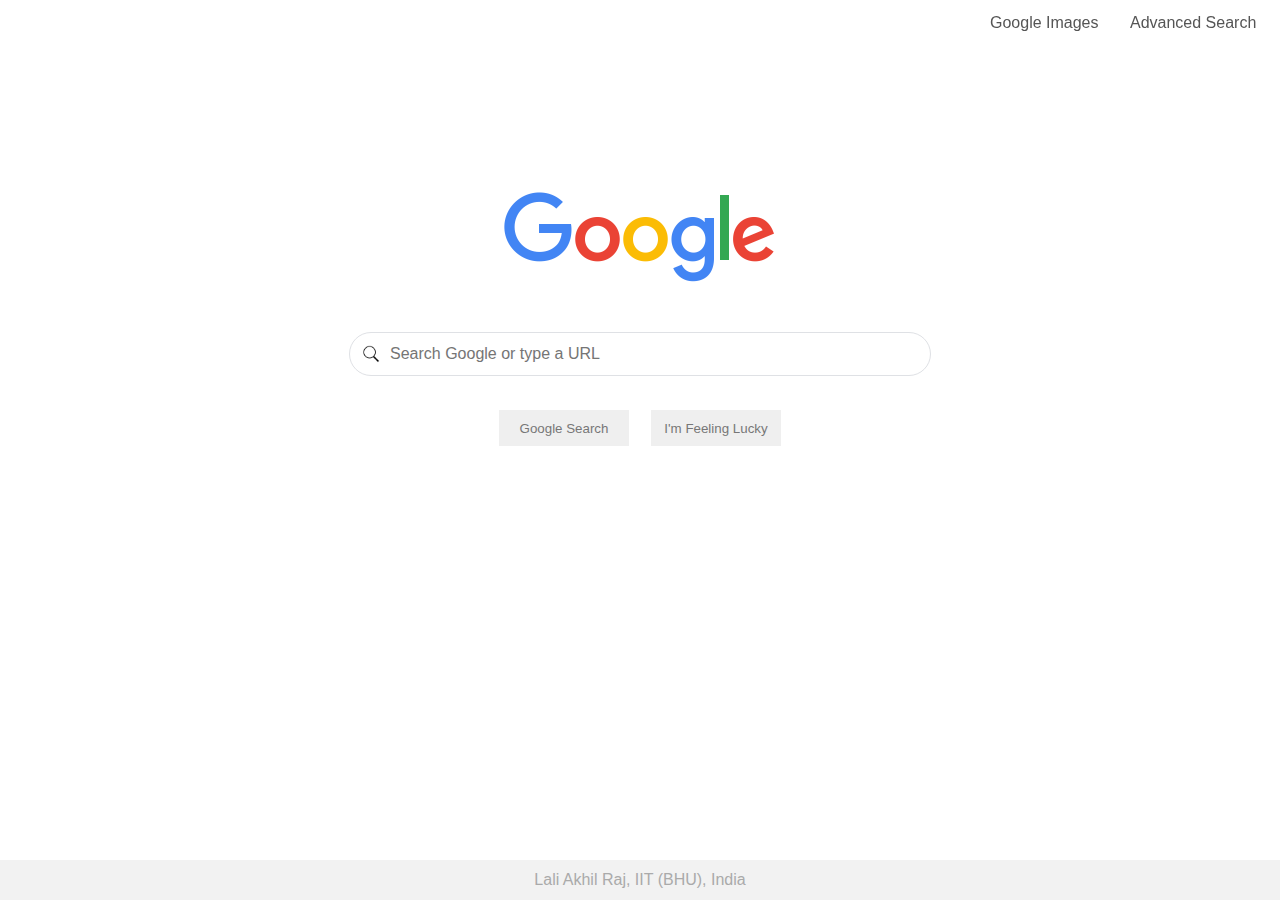
<file: index.html>
<!DOCTYPE html>
<html lang="en">

<head>
    <meta charset="UTF-8">
    <meta name="viewport" content="width=device-width, initial-scale=1.0">
    <title>Google</title>
    <link rel="stylesheet" href="./src/index.css">
    <link rel="shortcut icon" href="./src/img/google-48.png" type="image/x-icon">
</head>

<body>
    <header class="head">
        <div class="goog-hea">
            <div class="goog-ln">
            <a href="./imageSearch.html">Google Images</a>
            </div>
            <div class="goog-ln">
            <a href="./advancedSearch.html">Advanced Search</a>
            </div>
        </div>
    </header>
    <div class="goo-wid">
        <center>
        <div class="goog-cen">
            <img src="./src/img/googlelogo_color_272x92.png" alt="googlelogo_main">
        </div>
        </center>
    </div>
    <div class="ser-wid">
        <center>
                <form action="https://google.com/search" method="GET">
                    <input class="ser-bar" type="text" name="q" placeholder="Search Google or type a URL" title="Search" autocomplete="off">
        </center>
    </div>
    <div class="clc-tab">
        <table>
            <tr>
                <td><input class="button" type="submit" value="Google Search"></td>
                </form>
                <form>
                <td><input class="button" type="button" onclick="window.location.href='https://www.google.com/doodles/'" value="I'm Feeling Lucky"></td>
                </form>
            </tr>
        </table>
    </div>
    <footer class="foot">
        <p>Lali Akhil Raj, IIT (BHU), India</p>
    </footer>
</body>
</html>
</file>
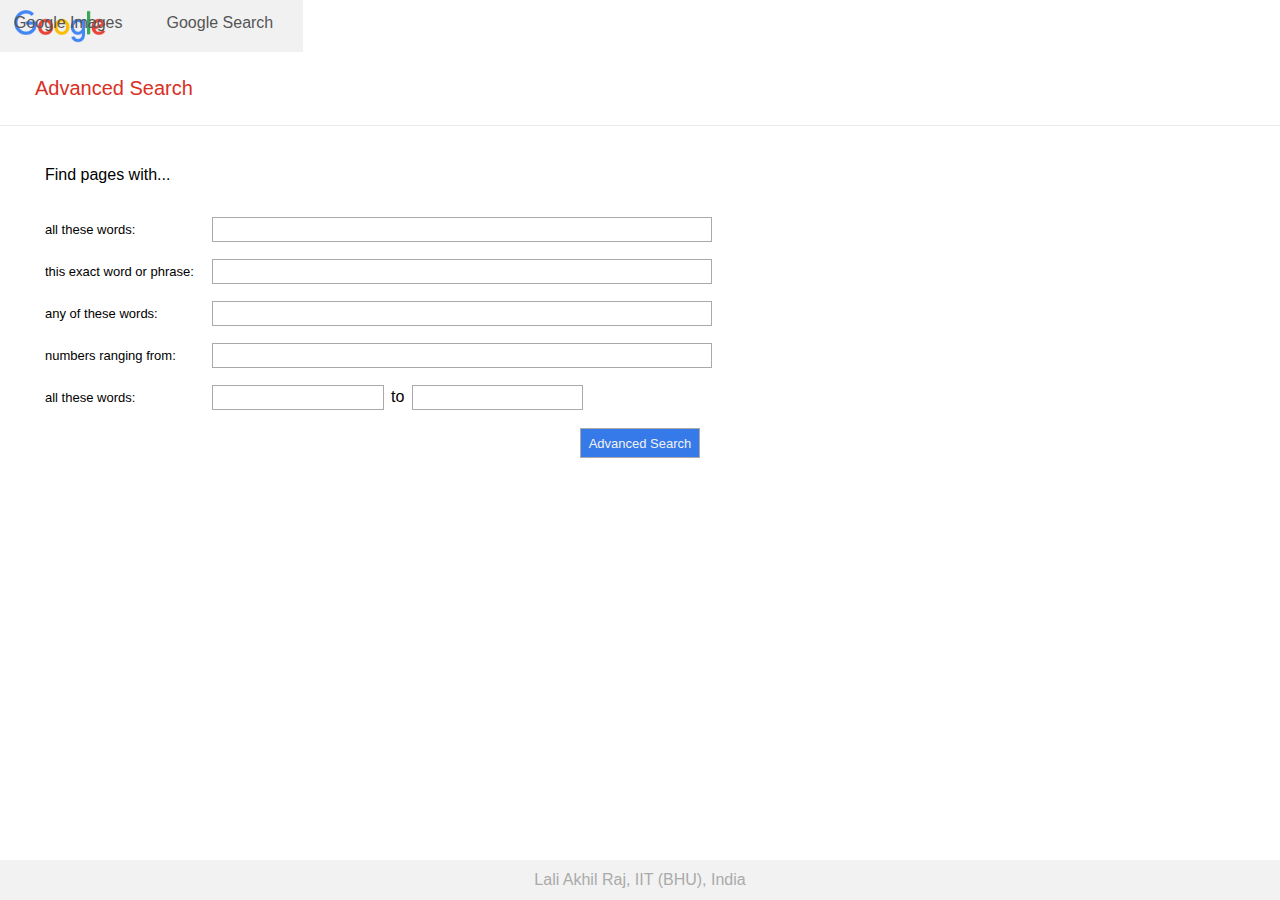
<file: advancedSearch.html>
<!DOCTYPE html>
<html lang="en">

<head>
    <meta charset="UTF-8">
    <meta name="viewport" content="width=device-width, initial-scale=1.0">
    <title>Google Advanced Search</title>
    <link rel="stylesheet" href="./src/adsearch.css">
    <link rel="shortcut icon" href="./src/img/google-48.png" type="image/x-icon">
</head>

<body>
    <header>
        <div class="tab">
            <div class="tab-cell">
                <a href="./imageSearch.html">Google Images</a>
            </div>
            <div class="tab-cell">
                <a href="./index.html">Google Search</a>
            </div>
        </div>
    </header>
    <section>
        <div class="adsearch">
            <p>Advanced Search</p>
        </div>
        <div class="hr"></div>
        <form action="https://google.com/search" method="GET">
        <div class="fom">
            <div class="forme"> 
                <div class="form-txt"> <!-- name head-->
                    <p>Find pages with...</p>
                </div>
                <div class="form-set"><!-- form divs-->
                    <div class="row-it">
                        <div class="label-it">
                            <p>all these words:</p>
                        </div>
                        <div class="inpit">
                            <input type="text" name="as_q" autocomplete="off">
                        </div>
                    </div><!-- label and input-->
                    <div class="row-it">
                        <div class="label-it">
                            <p>this exact word or phrase:</p>
                        </div>
                        <div class="inpit">
                            <input type="text" name="as_epq" autocomplete="off">
                        </div>
                    </div><!-- label and input-->
                    <div class="row-it">
                        <div class="label-it">
                            <p>any of these words:</p>
                        </div>
                        <div class="inpit">
                            <input type="text" name="as_oq" autocomplete="off">
                        </div>
                    </div><!-- label and input-->
                    <div class="row-it">
                        <div class="label-it">
                            <p>numbers ranging from:</p>
                        </div>
                        <div class="inpit">
                            <input type="text" name="as_eq" autocomplete="off">
                        </div>
                    </div><!-- label and input-->
                    <div class="row-it">
                        <div class="label-it">
                            <p>all these words:</p>
                        </div>
                        <div  class="row-it">
                            <div  class="inpit-last">
                            <input type="text" name="as_nlo" autocomplete="off">
                            </div>
                            <div class="to">
                                <p>to</p>
                            </div>
                            <div  class="inpit-last">
                            <input type="text" name="as_nhi" autocomplete="off">
                            </div>
                        </div>
                    </div><!-- label and input-->
                </div>
            </div>
        </div>
        <div class="buten">
        <input type="submit" value="Advanced Search" class="button">
        </form>
        </div>
    </section>
    <footer class="foot">
        <p>Lali Akhil Raj, IIT (BHU), India</p>
    </footer>
</body>

</html>
</file>
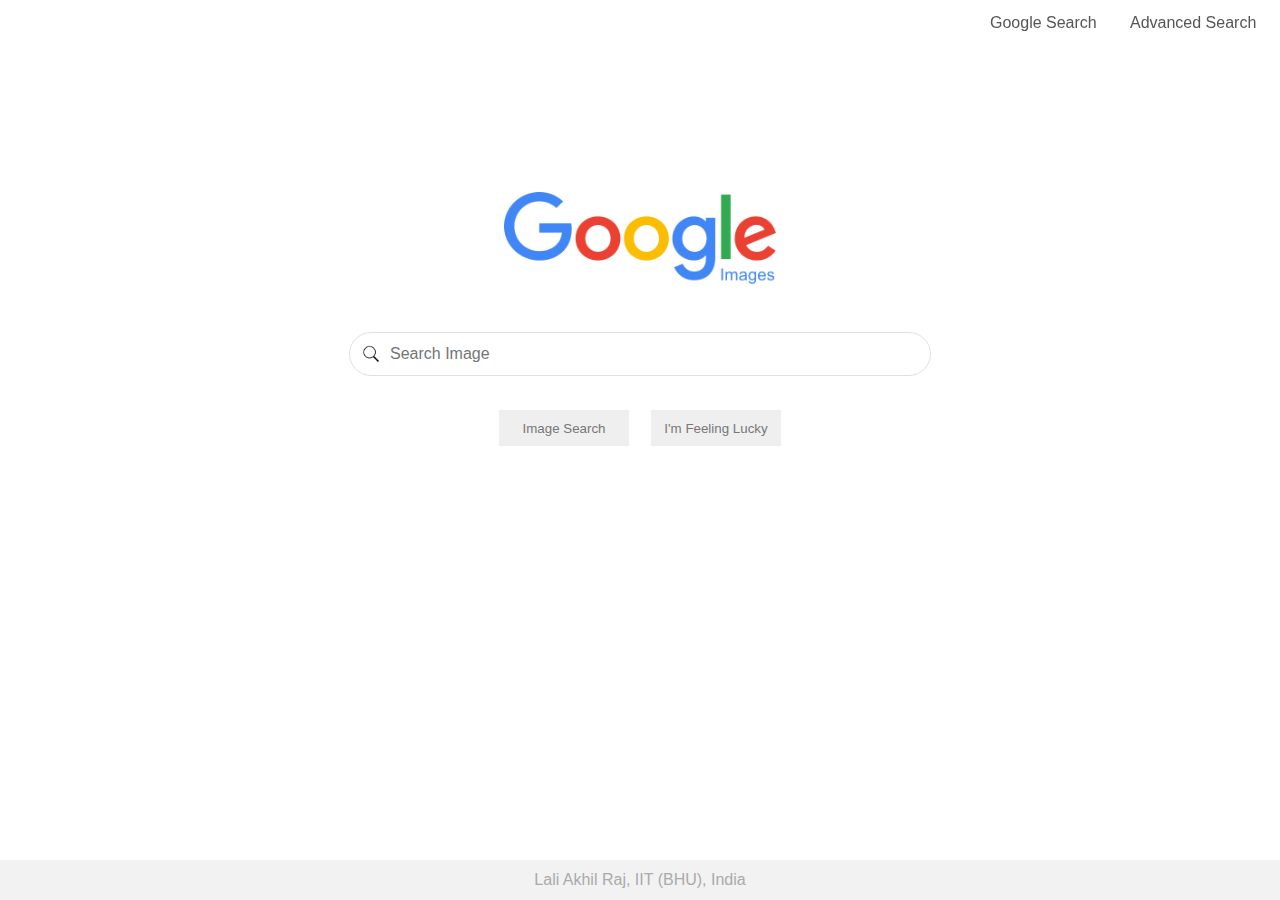
<file: imageSearch.html>
<!DOCTYPE html>
<html lang="en">

<head>
    <meta charset="UTF-8">
    <meta name="viewport" content="width=device-width, initial-scale=1.0">
    <title>Google Images</title>
    <link rel="stylesheet" href="./src/index.css">
    <link rel="shortcut icon" href="./src/img/google-48.png" type="image/x-icon">
</head>

<body>
    <header class="head">
        <div class="goog-hea">
            <div class="goog-ln">
                <a href="./index.html">Google Search</a>
            </div>
            <div class="goog-ln">
                <a href="./advancedSearch.html">Advanced Search</a>
            </div>
        </div>
    </header>
        <div class="goo-wid">
            <center>
                <div class="goog-cen">
                    <img src="./src/img/google-image.png" width="272px" height="92px" alt="googlelogo_main">
                </div>
            </center>
        </div>
        <div class="ser-wid">
            <center>
                <form action="https://images.google.com/?" method="GET">
                    <input class="ser-bar" type="text" name="q" placeholder="Search Image" title="Search"
                        autocomplete="off">
            </center>
        </div>
        <div class="clc-tab">
            <table>
                <tr>
                    <td><input class="button" type="submit" value="Image Search"></td>
                    </form>
                    <form>
                        <td><input class="button" type="button" onclick="window.location.href='https://www.google.com/doodles/'"
                                value="I'm Feeling Lucky"></td>
                    </form>
                </tr>
            </table>
        </div>
    <footer class="foot">
        <p>Lali Akhil Raj, IIT (BHU), India</p>
    </footer>
</body>

</html>
</file>
<file: src/index.css>
* {
  margin: 0;
  padding: 0;
  -webkit-box-sizing: border-box;
          box-sizing: border-box;
}

.head {
  height: 47px;
  width: 100%;
  padding: 14px 10px;
  position: fixed;
}

.goog-hea {
  display: -webkit-box;
  display: -ms-flexbox;
  display: flex;
  -webkit-box-pack: end;
      -ms-flex-pack: end;
          justify-content: flex-end;
}

.goog-ln {
  width: 140px;
  height: auto;
  padding: 0px 0px;
}

a, a:visited {
  color: #555;
  text-decoration: none;
  font-family: Arial, Helvetica, sans-serif;
}

a:hover {
  color: #333;
}

.goog-wid {
  width: 100%;
  height: 253px;
}

.goog-cen {
  width: 272px;
  height: 324px;
  padding-top: 192px;
}

.goog-cen img {
  width: 272px;
  height: 92px;
  -webkit-user-select: none;
     -moz-user-select: none;
      -ms-user-select: none;
          user-select: none;
}

.ser-wid {
  width: 100%;
  height: 52px;
}

.ser-bar {
  margin-top: 8px;
  height: 44px;
  width: 582px;
  border: 1px solid #dfe1e5;
  border-radius: 24px;
  padding: 0px 14px 0px 40px;
  background: #fefefe;
  background-image: none;
  font: 400 16px arial;
  -webkit-user-select: none;
     -moz-user-select: none;
      -ms-user-select: none;
          user-select: none;
  outline: none;
  background: url("./img/search-50.png");
  background-repeat: no-repeat;
  background-position: 12px 12px;
  background-size: 18px;
}

.ser-bar:hover {
  -webkit-box-shadow: 0px 1px 6px 0px rgba(32, 33, 36, 0.3);
          box-shadow: 0px 1px 6px 0px rgba(32, 33, 36, 0.3);
}

@media screen and (max-width: 630px) {
  .ser-bar {
    width: 80%;
  }
}

.clc-tab {
  width: 100%;
  height: 58px;
  display: -webkit-box;
  display: -ms-flexbox;
  display: flex;
  -webkit-box-pack: center;
      -ms-flex-pack: center;
          justify-content: center;
}

table {
  padding-top: 22px;
}

.button {
  border: none;
  height: 36px;
  width: 130px;
  color: #777;
  margin: 10px;
  outline: none;
}

.button:hover {
  color: #222;
  background: #f2f2f2;
  border: 1px solid  #2222;
  border-radius: 4px;
}

.foot {
  height: 40px;
  width: 100%;
  display: -webkit-box;
  display: -ms-flexbox;
  display: flex;
  -webkit-box-pack: center;
      -ms-flex-pack: center;
          justify-content: center;
  font-family: Arial, Helvetica, sans-serif;
  color: #aaa;
  -webkit-box-align: center;
      -ms-flex-align: center;
          align-items: center;
  position: absolute;
  bottom: 0;
  background: #f2f2f2;
}
/*# sourceMappingURL=index.css.map */
</file>
<file: src/adsearch.css>
*{
    margin: 0;
    padding: 0;
    box-sizing: border-box;
    
    font-family: Arial, Helvetica, sans-serif;
}

header
{
    height: 52px;
    width: 100%;
}

.tab {
    width: fit-content;
    height: 100%;
    text-align: center;
    display: flex;
    justify-content: flex-end;
    background-color: #f1f1f1;
    background-image: url('./img/googlelogo_color_272x92.png');
    background-repeat: no-repeat;
    background-position: 14px;
    background-size: 92px 33px;
}




.tab-cell {
    padding: 14px;
    margin-right: 16px;
}

a, a:visited {
    color: #555;
    text-decoration: none;
    font-family: Arial, Helvetica, sans-serif;
}

a:hover{
    color: #333;        
}

.adsearch {
    margin: 25px 35px;
    font-size: 20px;
    color: #d93025;
    font-family:  arial,sans-serif; 
}

.hr {
    border-bottom: 1px solid #ebebeb;
}


.fom {
    max-width: 1140px;
    min-width: 130px;
    width: 94%;
    margin: 40px 20px 0 45px;
}


.form-txt {
    height: 42px;
}

.row-it {
    display: flex;
    flex-direction: row;
    align-items: center;
    height: 42px;
    justify-content: flex-start;
}

.label-it {
    width: 167px;
}

.label-it p {
    font-size: 13px;
}


.inpit {
    min-width: 100px;
    max-width: 500px;
    max-height: 41px;
    width: 100%;
    margin-right: 16px;
}

.inpit-last {
    min-width: 25px;
    max-width: 500px;
    max-height: 41px;
    width: 100%;

}

input {
    border-radius: 0px;
    border-width: 0px;
    border: 1px solid #aaa;
    width: 100%;
    text-align: left;
    height: 25px;
}


.to {
    padding: 0px 2%;
}


.buten {
    display: flex;
    justify-content: center;
}

.button {
    user-select: none;
    line-height: 100%;
    height: 30px;
    width: 120px;
    font-size: 13px;
    text-align: center;
    margin: 10px 0px;
    color: #f1f1f1;
    pad: 0px 10px;
    background-color: #357ae8;
}

.button:hover {
    background: linear-gradient(#4d90fe, #357ae8);
    border: 1px solid #2f5bb8;
}


.foot{
    height: 40px;
    width: 100%;
    display: flex;
    justify-content: center;
    font-family: Arial, Helvetica, sans-serif;
    color: #aaa;
    align-items: center;
    position: fixed;
    bottom: 0;
    background: #f2f2f2;
}
</file>
